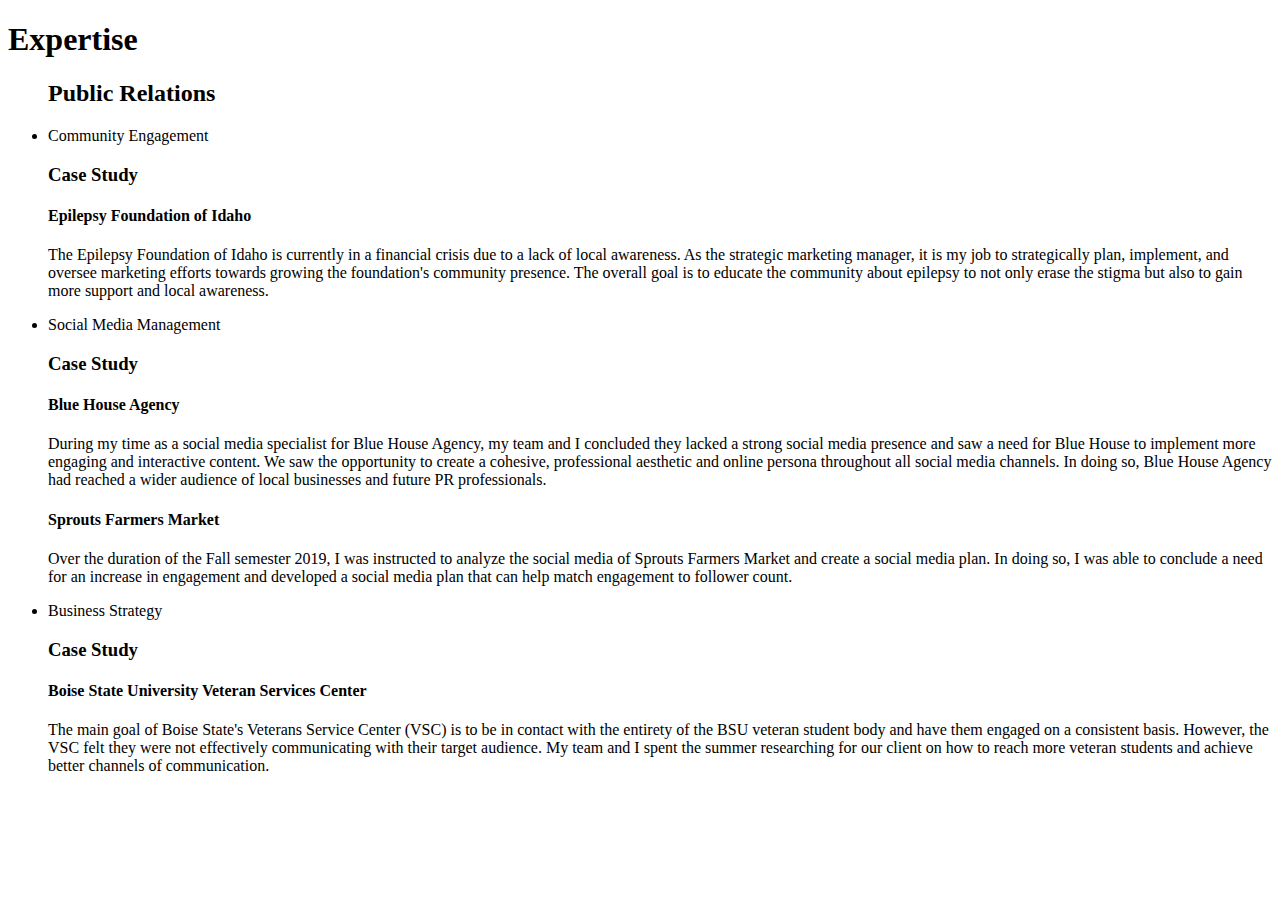
<file: attributes.html>
<!DOCTYPE html>
<html>
    <head>
        <title>Portfolio</title>
    </head>
    <body>
        <h1>Expertise</h1>
            <ul><h2>Public Relations</h2>
                <li>Community Engagement</li>
                    <h3>Case Study</h3>
                        <h4>Epilepsy Foundation of Idaho</h4>
                        <p>The Epilepsy Foundation of Idaho is currently in a financial crisis due to a lack of local awareness. As the strategic marketing manager, it is my job to strategically plan, implement, and oversee marketing efforts towards growing the foundation's community presence. The overall goal is to educate the community about epilepsy to not only erase the stigma but also to gain more support and local awareness.</p>
                <li>Social Media Management</li>
                    <h3>Case Study</h3>
                        <h4>Blue House Agency</h4>
                        <p>During my time as a social media specialist for Blue House Agency, my team and I concluded they lacked a strong social media presence and saw a need for Blue House to implement more engaging and interactive content. We saw the opportunity to create a cohesive, professional aesthetic and online persona throughout all social media channels. In doing so, Blue House Agency had reached a wider audience of local businesses and future PR professionals.</p>
                        <h4>Sprouts Farmers Market</h4>
                        <p>Over the duration of the Fall semester 2019, I was instructed to analyze the social media of Sprouts Farmers Market and create a social media plan. In doing so, I was able to conclude a need for an increase in engagement and developed a social media plan that can help match engagement to follower count.</p>
                <li>Business Strategy</li>
                    <h3>Case Study</h3>
                        <h4>Boise State University Veteran Services Center</h4>
                        <p>The main goal of Boise State's Veterans Service Center (VSC) is to be in contact with the entirety of the BSU veteran student body and have them engaged on a consistent basis. However, the VSC felt they were not effectively communicating with their target audience. My team and I spent the summer researching for our client on how to reach more veteran students and achieve better channels of communication.</p>
            </ul>
    </body>
</html>
</file>
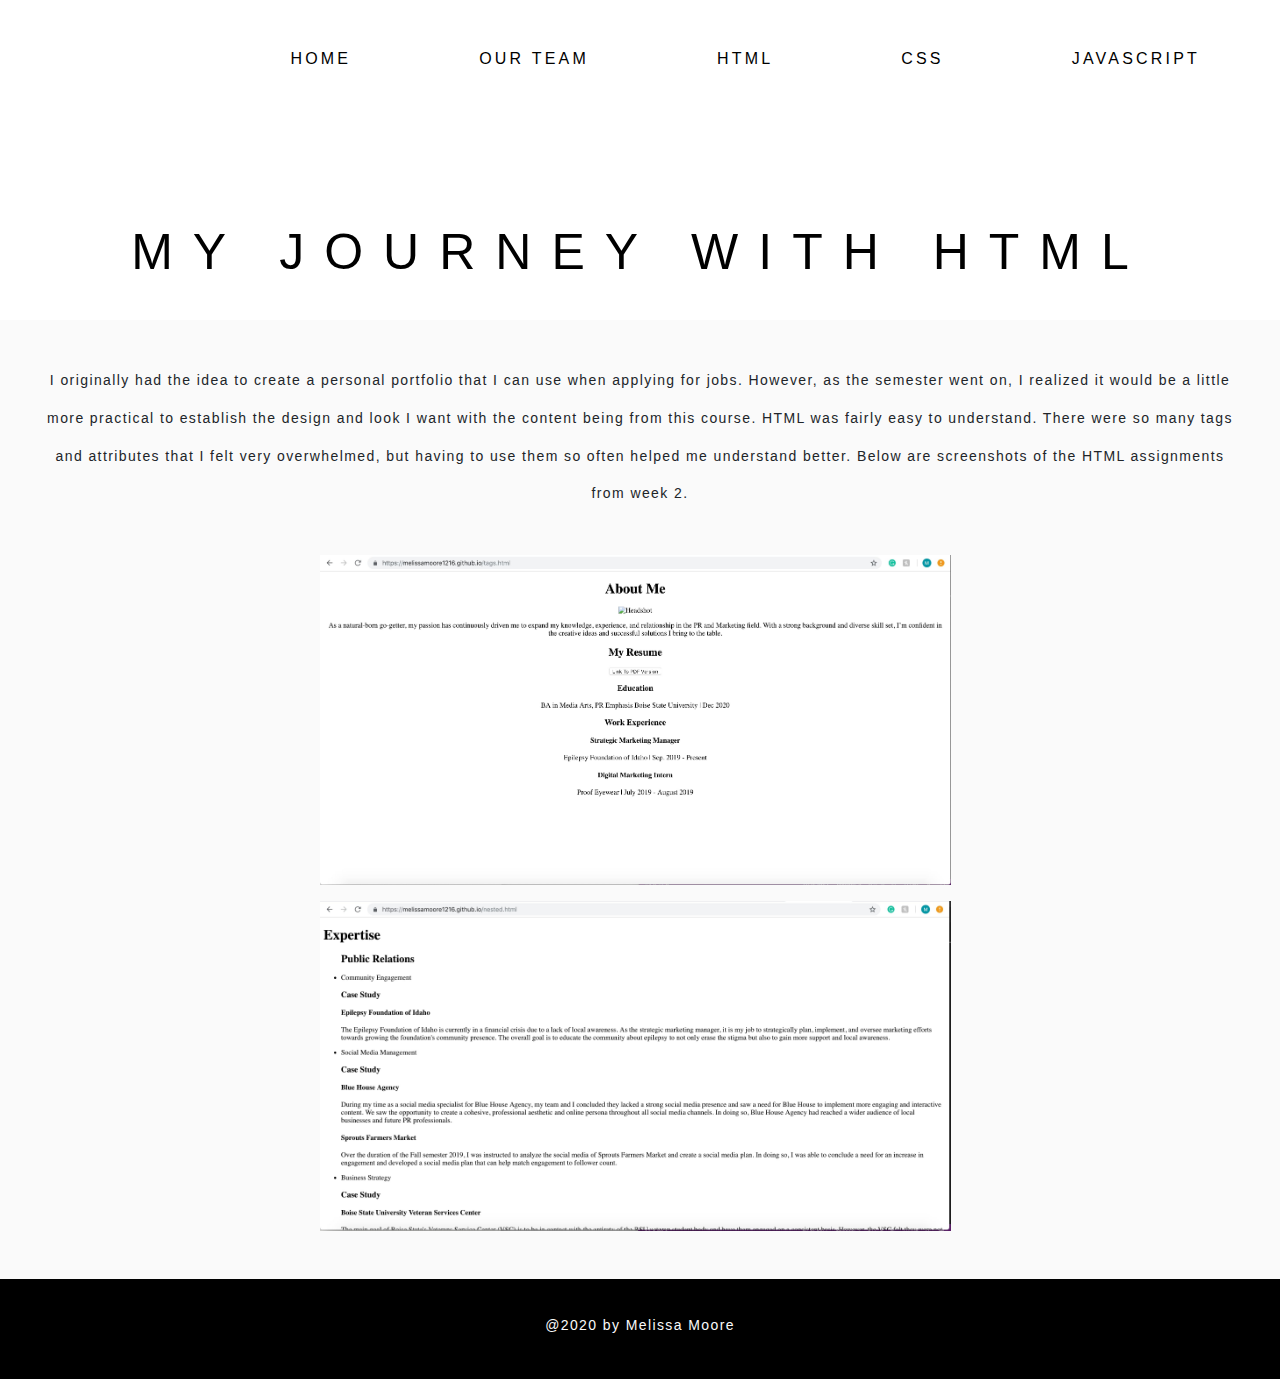
<file: history.html>
<!DOCTYPE html>
<html>
<head>
<meta name="viewport" content="width=device-width, initial-scale=1">
<!--CSS Styling Link-->
<link rel="stylesheet" href="https://maxcdn.bootstrapcdn.com/bootstrap/4.5.2/css/bootstrap.min.css">
<link rel="stylesheet" type="text/css" href="mystyle.css">
<title>HTML</title>
</head>
<body>
<!--Header-->
<center>
<h1>MY JOURNEY WITH HTML</h1>
</center>
<!--Nav-->
<nav>
    <ul>
	<li><a href=index.html>HOME</a></li>
    	<li><a href=OurTeam.html>OUR TEAM</a></li>
	<li><a href=history.html>HTML</a></li>
	<li><a href=css.html>CSS</a></li>
    	<li><a href=javascript.html>JAVASCRIPT</a></li>
    </ul>
</nav>
<!--Content-->	
<div class="container-fluid" style="background-color:#FAFAFA;margin-top:25%;">
	<div class="row">
		<p style="margin:3em;">I originally had the idea to create a personal portfolio that I can use when applying for jobs. However, as the semester went on, I realized it would be a little more practical to establish the design and look I want with the content being from this course. HTML was fairly easy to understand. There were so many tags and attributes that I felt very overwhelmed, but having to use them so often helped me understand better. Below are screenshots of the HTML assignments from week 2.</p>
		<div class="column" style="margin-left:25%;margin-bottom:3em;">
			<img src="htmlexample.jpg" alt="html example screenshot" style="width:100%;padding-bottom:1em;">
  			<img src="htmlexample2.jpg" alt="html example screenshot 2" style="width:100%">
		</div>
	</div>
</div>
<!--Footer-->	
<div class="footer">
  <p style="font-size:14px;padding:2em;">@2020 by Melissa Moore</p>
</div>
	
</body>
</html>
</file>
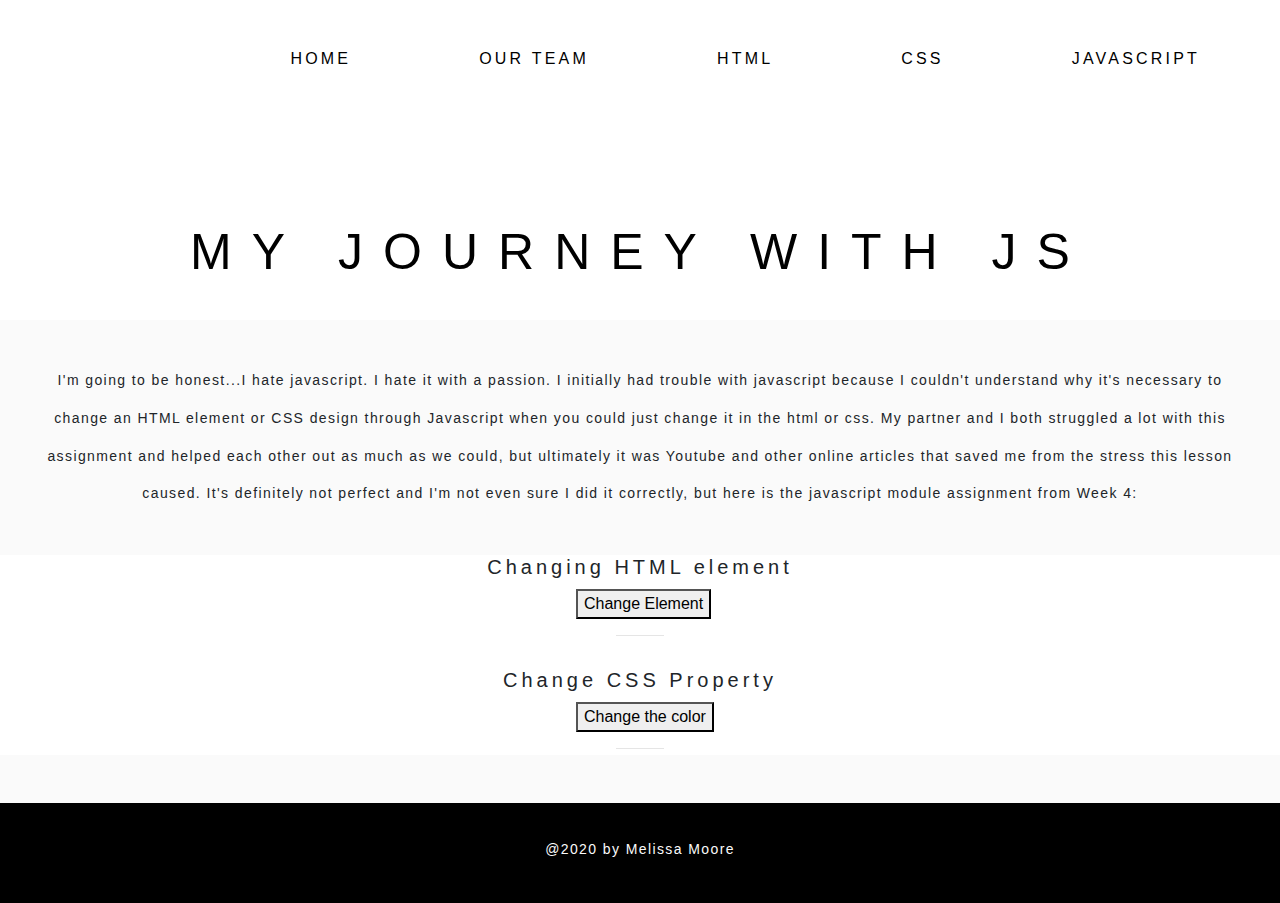
<file: javascript.html>
<!DOCTYPE html>
<html>
<head>
<meta name="viewport" content="width=device-width, initial-scale=1">
<!--CSS/JS Link-->
<link rel="stylesheet" href="https://maxcdn.bootstrapcdn.com/bootstrap/4.5.2/css/bootstrap.min.css">
<link rel="stylesheet" type="text/css" href="mystyle.css">
<script src="function.js"></script>
<title>JS</title>
</head>
<body>
<!--Header-->
<center>
<h1>MY JOURNEY WITH JS</h1>
</center>
<!--Nav-->
<nav>
    <ul>
	<li><a href=index.html>HOME</a></li>
    	<li><a href=OurTeam.html>OUR TEAM</a></li>
	<li><a href=history.html>HTML</a></li>
	<li><a href=css.html>CSS</a></li>
    	<li><a href=javascript.html>JAVASCRIPT</a></li>
    </ul>
</nav>
<!--Content-->	
<div class="container-fluid" style="background-color:#FAFAFA;margin-top:25%;">
	<div class="row">
		<p style="margin:3em;">I'm going to be honest...I hate javascript. I hate it with a passion. I initially had trouble with javascript because I couldn't understand why it's necessary to change an HTML element or CSS design through Javascript when you could just change it in the html or css. My partner and I both struggled a lot with this assignment and helped each other out as much as we could, but ultimately it was Youtube and other online articles that saved me from the stress this lesson caused. It's definitely not perfect and I'm not even sure I did it correctly, but here is the javascript module assignment from Week 4:</p>
			<div class="ex1" style="margin-bottom:3em;">
    				<h4 id="demo">Changing HTML element</h4>
    				<button type="button" style="margin-left:45%;" onclick='document.getElementById("demo").innerHTML = "This took me way too long to figure out"'>Change Element</button>
    				<hr>
    				<h4 id="jsbuttonstyle">Change CSS Property</h4>
    				<button type="button" style="margin-left:45%;" onclick="myFunctionlook()">Change the color</button>
   				<hr>
    				<h4>Add HTML element</h4>
				<p>the element will appear below the footer...I tried my best</p>
    				<button style="margin-left:45%;" onclick="myFunction()">Add Element</button>
    				<hr>
    				<h4 class="feedbackplease">Type in your favorite movie!</h4>
				<form class="feedbackplease" style="margin-left:45%;" id="jsform" onsubmit="myform()">
    					<textarea style="margin-right:5%;" name="answer" rows="1" cols="20"></textarea>
        				<br><br>
        				<input type="submit">
    				</form>
			</div>
	</div>
</div>

<!--Footer-->	
<div class="footer">
  <p style="font-size:14px;padding:2em;">@2020 by Melissa Moore</p>
</div>

</body>
</html>
</file>
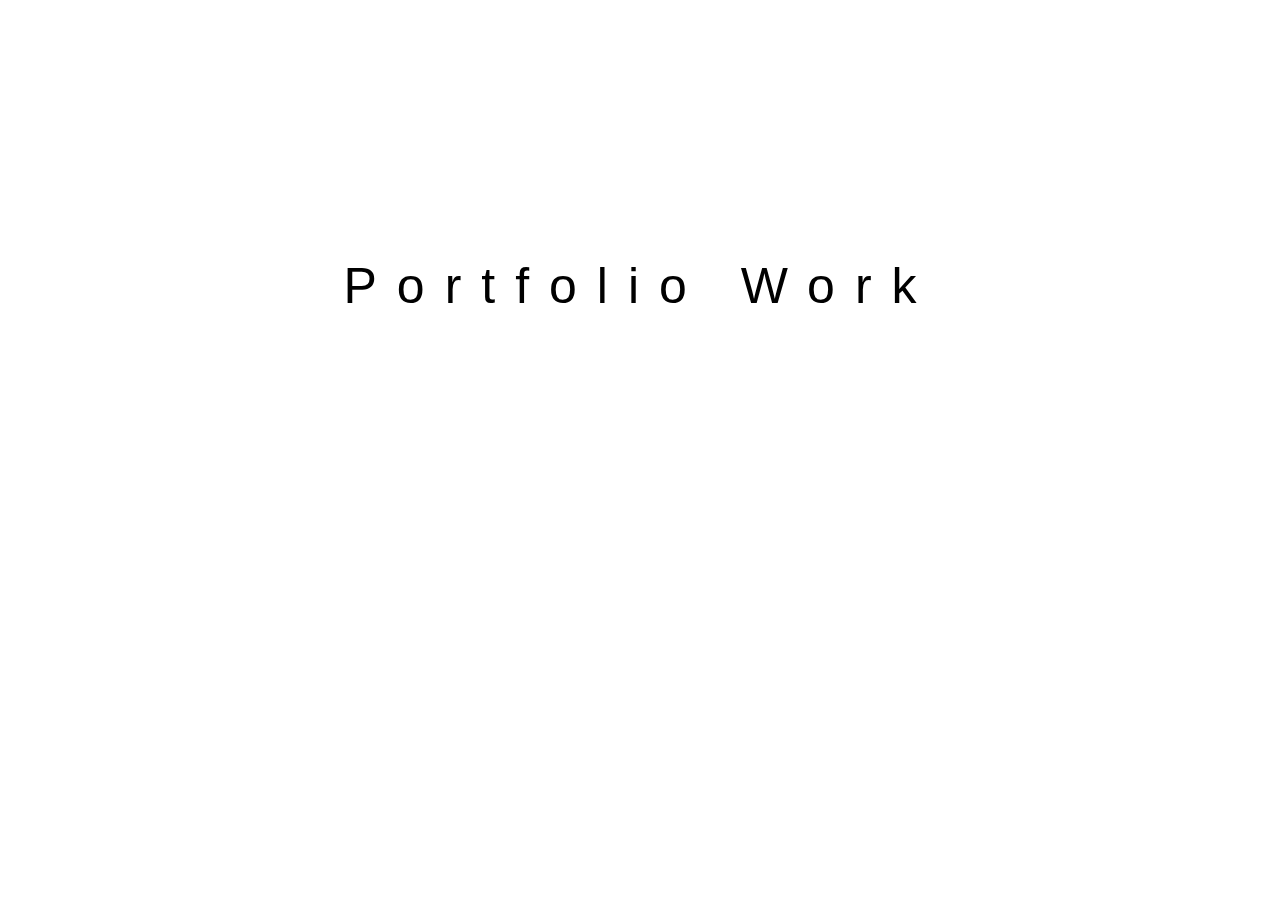
<file: portfolio.html>
<!DOCTYPE html>
<html>
<head>
    <meta name="viewport" content="width=device-width, initial-scale=1">
    <link rel="stylesheet" type="text/css" href="mystyle.css">
    <title>Portfolio</title>
</head>
<body>
<h1>Portfolio Work</h1>
</body>
</html>
</file>
<file: mystyle.css>
html {
  margin: 0;
  background: url("https://images.unsplash.com/photo-1483794344563-d27a8d18014e?ixlib=rb-1.2.1&ixid=eyJhcHBfaWQiOjEyMDd9&auto=format&fit=crop&w=1500&q=80");
  background-size: cover;
  background-position: center;
  background-attachment: fixed;
  box-sizing: border-box;
}

nav {
    width: 100vw;
}

ul {
    margin: 0;
    padding: 0;
    display: flex;
    position: absolute;
    top: 8px;
    right: 16px;
    font-family: 'Nunito', sans-serif;
    font-weight: lighter;
}

li {
    list-style-type: none;
    margin: 3vw 3vw;
    font-size: 16px;
    letter-spacing: 0.2em;
}
	
a{
    text-decoration: none;
    color: black;
    padding: 2vw;
}
	
a:hover {
    color: #826268;
}

h1 {
  color: black;
  font-family: 'Raleway', sans-serif;
  font-weight: normal;
  font-size: 50px;
  width: 100vw;
  letter-spacing: 0.4em;
  position: absolute;
  text-align: center;
  top: 28%;
  left: 50%;
  transform: translate(-50%, -50%);
}

h3 {
    font-family: 'Raleway', sans-serif;
    font-weight: normal;
    font-size: 30px;
    text-align: center;
    letter-spacing: 0.5em;
    margin-bottom: 0.5em;
}

h4 {
    font-family: 'Raleway', sans-serif;
    font-weight: normal;
    font-size: 20px;
    text-align: center;
    letter-spacing: 0.2em;
    margin-bottom: 0.5em;
}

p {
   font-family: 'Nunito', sans-serif;
   font-weight: lighter;
   font-size: 14px;
   text-align: center;
   letter-spacing: 0.1em;
   line-height: 2.7em;
}

hr {
    width: 3em;
    text-align: center;
    margin-bottom: 2em;
}

* {
  box-sizing: border-box;
}

.column {
  float: left;
  width: 49.3%;
}

.row:after {
  content: "";
  display: table;
  clear: both;
}

.container {
    position: relative;
    text-align: center;
    width: 100%;
}

.centered {
  position: absolute;
  margin-left: 3em;
  margin-right: 3em;
  top: 8%;
}

.btn {
  border: none;
  padding: 14px 20px;
  font-size: 14px;
  cursor: pointer;
  display: inline-block;
  font-family: 'Raleway', sans-serif;
  letter-spacing: 0.1em;
}

.btn:hover {
	background: #eee;
}

.footer {
	left: 0;
	bottom: 0;
	width: 100%;
	background-color: black;
	color: #FAFAFA;
	text-align: center;
	height: 100px;
}

div.ex1 {
  background-color: white;
  width: 100%;
  height: 200px;
  overflow: scroll;
}

@keyframes move-twink-back {
    from {background-position:0 0;}
    to {background-position:-10000px 5000px;}
}

@-webkit-keyframes move-twink-back {
    from {background-position:0 0;}
    to {background-position:-10000px 5000px;}
}

@-moz-keyframes move-twink-back {
    from {background-position:0 0;}
    to {background-position:-10000px 5000px;}
}

@-ms-keyframes move-twink-back {
    from {background-position:0 0;}
    to {background-position:-10000px 5000px;}
}

@keyframes move-clouds-back {
    from {background-position:0 0;}
    to {background-position:10000px 0;}
}

@-webkit-keyframes move-clouds-back {
    from {background-position:0 0;}
    to {background-position:10000px 0;}
}

@-moz-keyframes move-clouds-back {
    from {background-position:0 0;}
    to {background-position:10000px 0;}
}

@-ms-keyframes move-clouds-back {
    from {background-position: 0;}
    to {background-position:10000px 0;}
}

.stars, .twinkling, .clouds {
  position:absolute;
  top:0;
  left:0;
  right:0;
  bottom:0;
  width:100%;
  height:100%;
  display:block;
}

.stars {
  background:#000 url(images/stars.png) repeat top center;
  z-index:0;
}

.twinkling{
  background:transparent url(images/twinkling.png) repeat top center;
  z-index:1;
  -moz-animation:move-twink-back 200s linear infinite;
  -ms-animation:move-twink-back 200s linear infinite;
  -o-animation:move-twink-back 200s linear infinite;
  -webkit-animation:move-twink-back 200s linear infinite;
  animation:move-twink-back 200s linear infinite;
}

.clouds{
    background:transparent url(images/clouds.png) repeat top center;
    z-index:3;
  -moz-animation:move-clouds-back 200s linear infinite;
  -ms-animation:move-clouds-back 200s linear infinite;
  -o-animation:move-clouds-back 200s linear infinite;
  -webkit-animation:move-clouds-back 200s linear infinite;
  animation:move-clouds-back 200s linear infinite;
}
</file>
